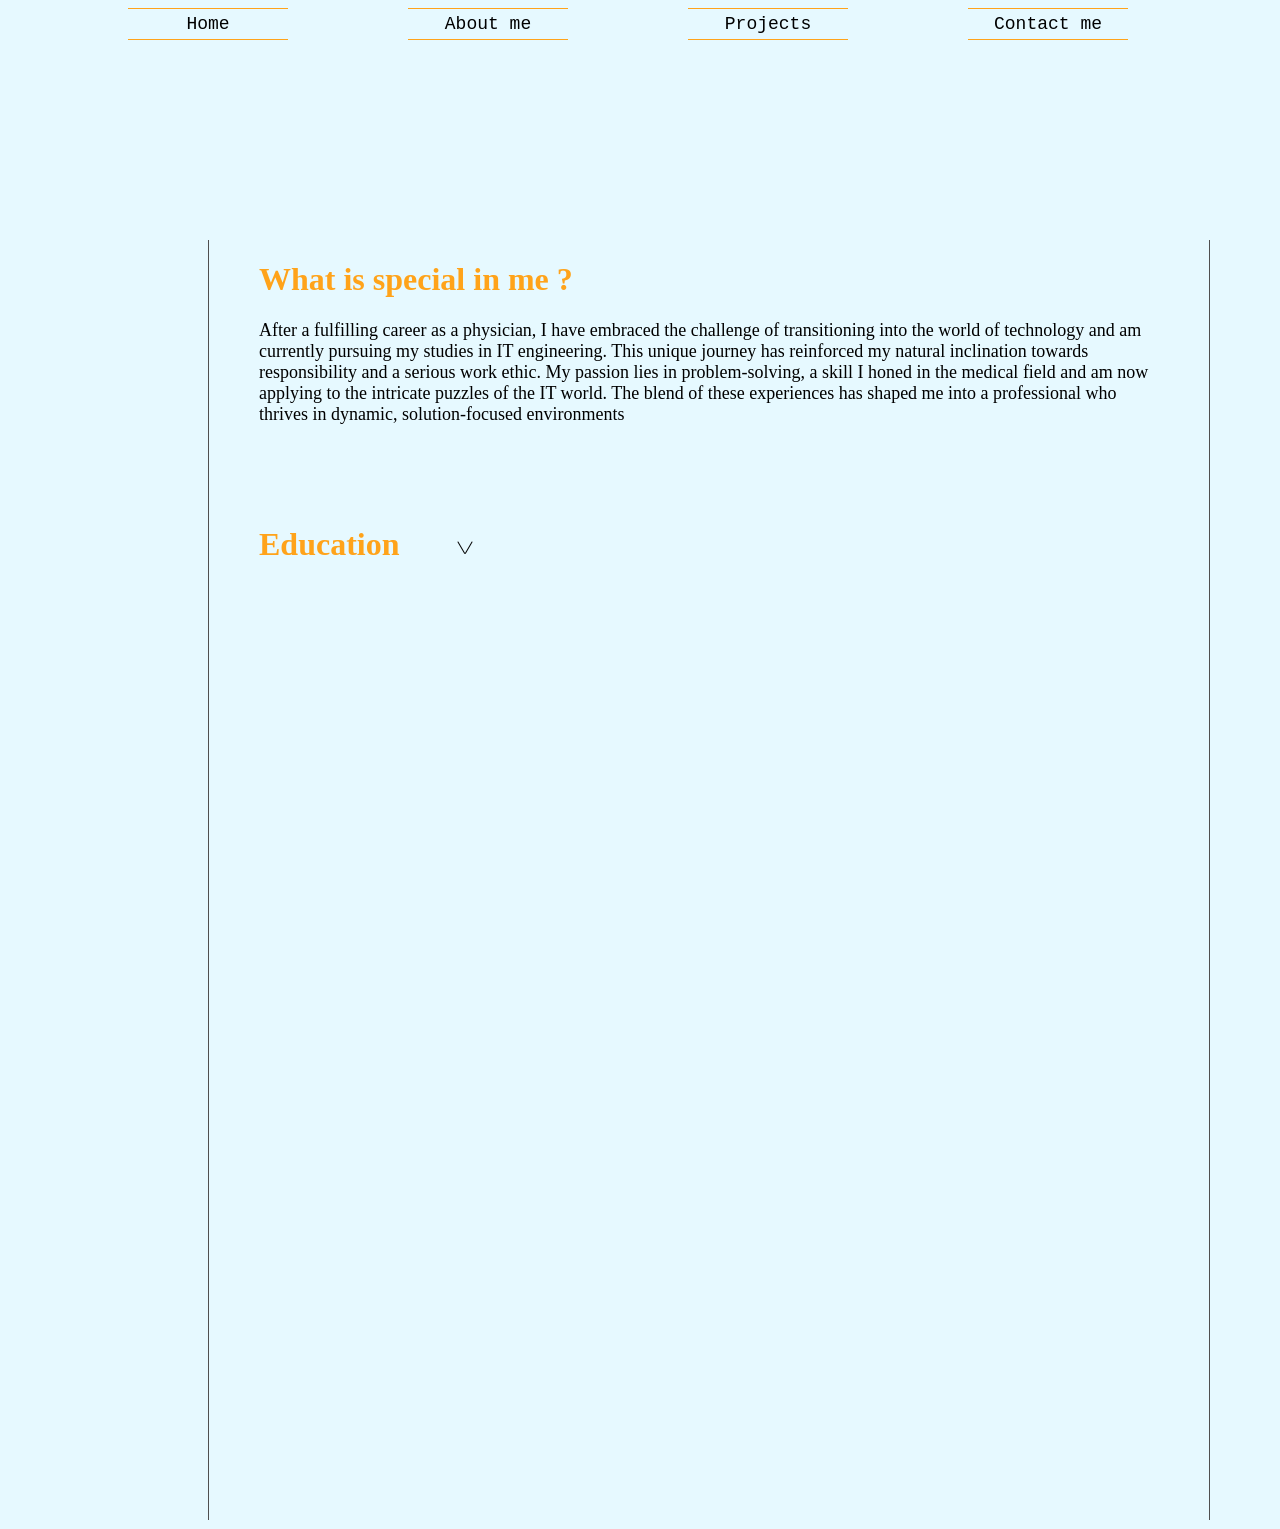
<file: aboutMe.html>
<!DOCTYPE html>

<html>
    <head>
        <meta charset="utf-8">
        <meta http-equiv="X-UA-Compatible" content="IE=edge">
        <title></title>
        <meta name="description" content="">
        <meta name="viewport" content="width=device-width, initial-scale=1">
        <link rel="stylesheet" href="aboutMe.css">
    </head>
    <body>

        <nav class="aboutMe_nav">
            <a href="index.html">Home</a>
            <a href="aboutMe.html">About me </a>
            <a href="projects.html">Projects</a>
            <a href="contactme.html">Contact me </a>
        </nav>

        <main class="main_container">
            <div id="intro">
                <h1>What is special in me ?</h1>
                <p id="intro-description"> After a fulfilling career as a physician, I have embraced the challenge of transitioning into 
                    the world of technology and am currently pursuing my studies in IT engineering. This unique journey has reinforced
                     my natural inclination towards responsibility and a serious work ethic. My passion lies in problem-solving,
                      a skill I honed in the medical field and am now applying to the intricate puzzles of the IT world.
                     The blend of these experiences has shaped me into a professional who thrives in dynamic, solution-focused environments</p>

            </div>


            <div class="Education" onclick="showEducation()">
                <h1>Education  <img id="downRow" src="assets/row.png" alt="" onclick="showEducation()"> </h1>
                <div id="bac_hold">

                </div>

                <div id="licence">
                    <h3></h3>
                    <h2></h2>
                </div>
                <div id="mastere">
                    <h3></h3>
                    <h2></h2>

                </div>
                <div id="current">

                </div>
            </div>
            <div class="Profession"></div>
        </main>
        <script src="aboutMe.js" async defer></script>
    </body>
</html>
</file>
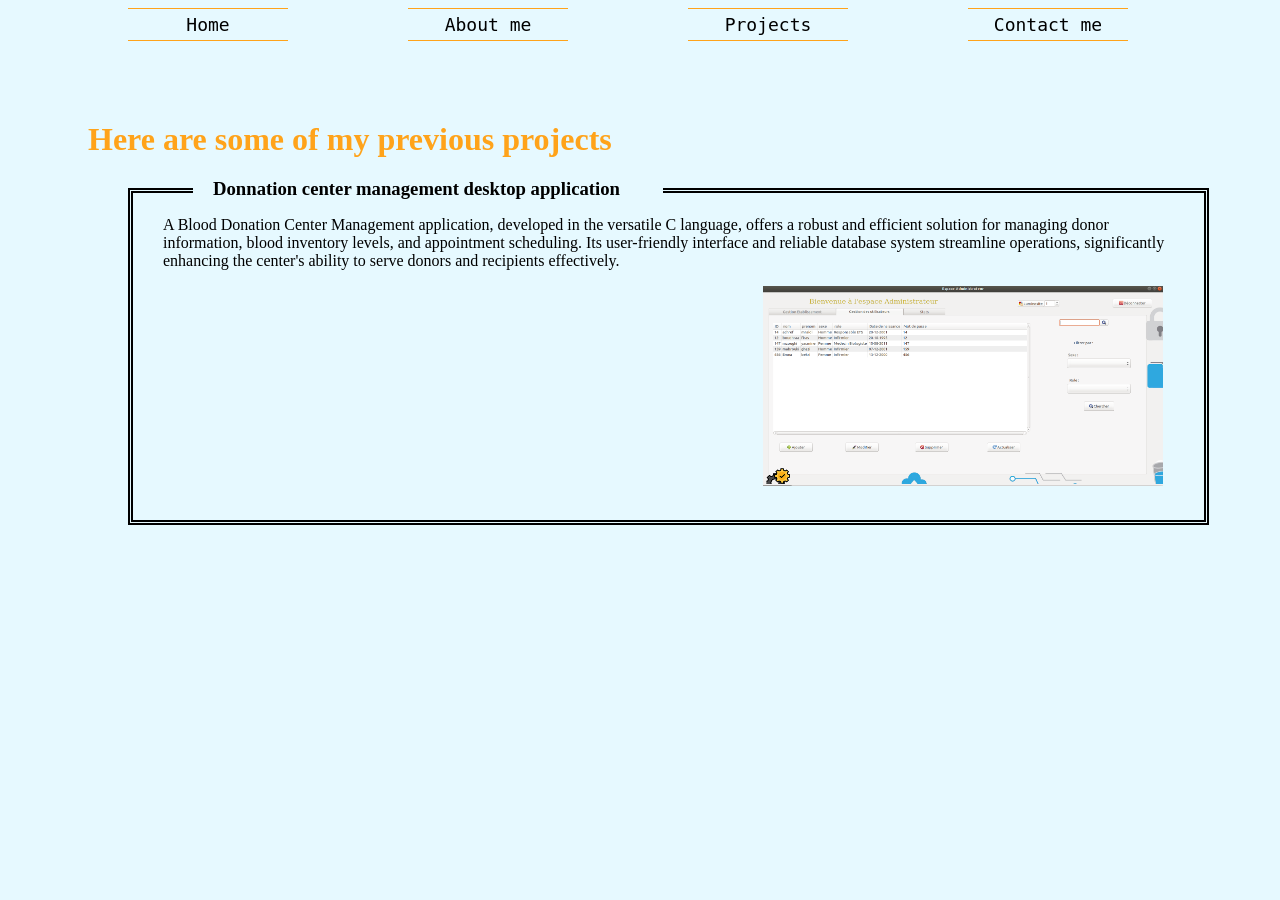
<file: projects.html>
<!DOCTYPE html>

<html>
    <head>
        <meta charset="utf-8">
        <meta http-equiv="X-UA-Compatible" content="IE=edge">
        <title></title>
        <meta name="description" content="">
        <meta name="viewport" content="width=device-width, initial-scale=1">
        <link rel="stylesheet" href="projects.css">
    </head>
    <body>

        <nav class="projects_nav">
            <a href="index.html">Home</a>
            <a href="aboutMe.html">About me </a>
            <a href="projects.html">Projects</a>
            <a href="contactme.html">Contact me </a>
        </nav>

        <h1 id="title">Here are some of my previous projects </h1>
        <div id="first_proj">
            <h3>Donnation center management desktop application</h3>
            <p> A Blood Donation Center Management application, developed in the versatile C language,
                 offers a robust and efficient solution for managing donor information, blood inventory levels, and appointment scheduling. Its user-friendly interface and reliable database system streamline operations,
                 significantly enhancing the center's ability to serve donors and recipients effectively.
            </p>
            <img src="assets/app.png" alt="app interface image" id="C_appImage">
        </div>

        <script src="" async defer></script>
    </body>
</html>
</file>
<file: aboutMe.css>
body{
    display: flex;
    flex-direction: column;
     background-color: #e6f9ff;
    
}
.aboutMe_nav{
    display: flex;
    
}

.aboutMe_nav a{
    text-decoration: none;
    margin-left: 120px;
    color: black;
    font-family: monospace;
    font-size: 18px;
    font-weight: 500;
    width: 150px;
    padding: 5px;
    border-top: 1px solid #ffa31a;
    border-bottom: 1px solid #ffa31a;
    text-align: center;

}
.aboutMe_nav a:hover{
    box-shadow: 0 0 8px 8px #ffa31a ;
}
.main_container {
    margin-top: 200px;
    margin-left: 200px;
    padding-inline: 50px;
    border-left: 1px solid #4f4f4f;
    border-right: 1px solid #4f4f4f;
    width: 900px;
    height: 100vw;

    
}
#intro-description{
    font-size: 18px;
}
#intro h1{
    font-size: 32px;
    color: #ffa31a;
}
.Education{
    display: flex;
    flex-direction: column;
    margin-top: 80px;
}
.Education:hover {
    cursor: pointer;
}
.Education h1{
    color: #ffa31a
}
#downRow {
    width: 16px;
    height: 16px;
    margin-left: 50px;

}
#downRow:hover{
    cursor: pointer;
}
</file>
<file: projects.css>
.projects_nav{
    display: flex;
    
    
}

.projects_nav a{
    text-decoration: none;
    margin-left: 120px;
    color: black;
    font-family: monospace;
    font-size: 18px;
    font-weight: 500;
    width: 150px;
    padding: 5px;
    border-top: 1px solid #ffa31a;
    border-bottom: 1px solid #ffa31a;
    text-align: center;

}
.projects_nav a:hover{
    box-shadow: 0 0 8px 8px #ffa31a ;
}

body{
    background-color: #e6f9ff;

}
#title{
    margin:  80px 0 0 80px;
    color: #ffa31a;
} 
#first_proj{
    margin: 30px 0 0 120px;
    padding: 30px;
    width: 80%;
   border:  thick double black; 
}
#first_proj h3{
    margin: -45px 0 0 30px;
    width: 450px;
    padding-left: 20px;
    z-index: 3;
    background-color: #e6f9ff;
}
#C_appImage{
    width: 400px;
    height: 200px;
    margin-left: 600px;
}
</file>
